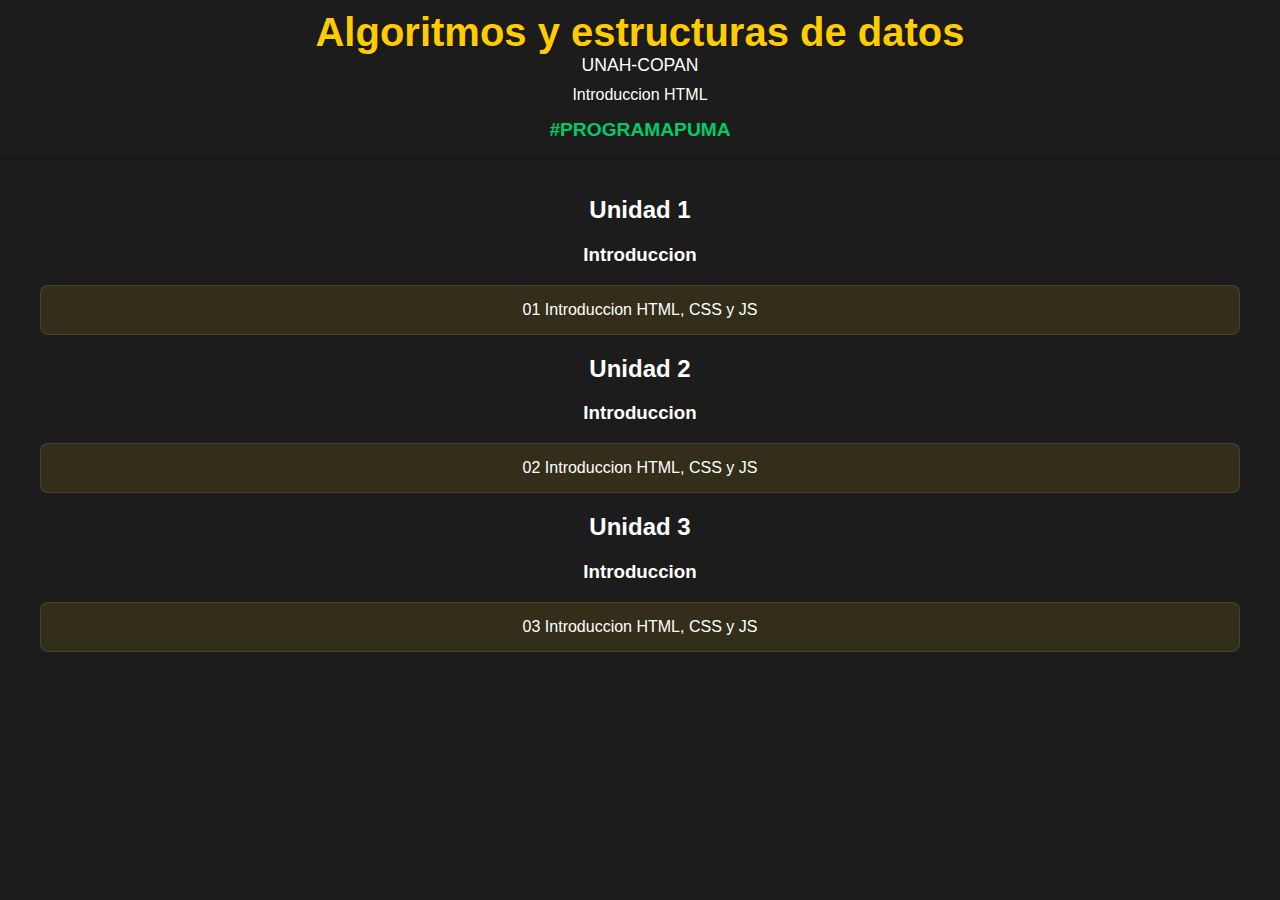
<file: index.html>
<!DOCTYPE html>
<html lang="en">
<head>
    <meta charset="UTF-8">
    <meta name="viewport" content="width=device-width, initial-scale=1.0">
    <title>Document</title>
    <link rel="stylesheet" href="./css/main-styles.css">
</head>

<body>
    <header>
         <h1> Algoritmos y estructuras de datos</h1>
            <a href="https://www.unah.edu.hn" target="_blank">UNAH-COPAN</a>
            <p>Introduccion HTML</p>
            <p class="hashtag" >#PROGRAMAPUMA</p>
    </header>

    <content>
        <div class="units-gird">
            <section class="units-card">
                <h2>Unidad 1</h2>
                <h3> Introduccion</h3>
                <ul class="lessons-menu">
                    <li>
                        <a href="./pages/unidad1/01.introduccion.index.html" class="lesson-link">
                            <span class="lessons-number">01</span>
                            Introduccion HTML, CSS y JS</a>
                        </a>
                        
                    </li>
                </ul>
            </section>
            
             <section class="units-card">
                <h2>Unidad 2</h2>
                <h3> Introduccion</h3>
                <ul class="lessons-menu">
                    <li>
                        <a href="./pages/unidad1/01.introduccion.index.html" class="lesson-link">
                            <span class="lessons-number">02</span>
                            Introduccion HTML, CSS y JS</a>
                    </li>
                </ul>
            </section>

            <section class="units-card">
                <h2>Unidad 3</h2>
                <h3> Introduccion</h3>
                <ul class="lessons-menu">
                    <li>
                        <a href="./pages/unidad1/01.introduccion.index.html" class="lesson-link">
                            <span class="lessons-number">03</span>
                            Introduccion HTML, CSS y JS</a>
                    </li>
                </ul>
            </section>
        </div>
    </content>

</body>
</html>
</file>
<file: css/main-styles.css>
body {
   background-color: #1c1c1c;
   color: #ffffff;
   font-family: 'Carrois Gothic SC', sans-serif;
   text-align: center;
   margin: 0;
   padding: 0;
}


header {
   padding: 10px;
   box-shadow: 0 2px 5px rgba(0, 0, 0, 0.2);
}


.contenido {
   max-width: 600px;
   margin: 50px auto;
}


header h1 {
   color: #ffcc00;
   margin: 0;
   font-size: 2.5em;
   text-shadow: 1px 1px 2px rgba(0, 0, 0, 0.3);
}


header a {
   color: #ffffff;
   text-decoration: none;
   font-size: 1.1em;
}


header a:hover {
   color: #ffcc00;
}


header p {
   margin: 10px 0 5px 0;
}


.hashtag {
   color: #00cc66;
   font-weight: bold;
   font-size: 1.2em;
   margin-top: 15px;
}


content {
   display: block;
   max-width: 1200px;
   margin: 40px auto;
   padding: 0 20px;
}


.units-grid {
   display: grid;
   grid-template-columns: repeat(auto-fit, minmax(350px, 1fr));
   gap: 30px;
   margin-top: 30px;
}


.unit-card {
   background-color: #2a2a2a;
   border-radius: 10px;
   padding: 25px;
   box-shadow: 0 3px 10px rgba(0, 0, 0, 0.3);
   border: 1px solid rgba(255, 204, 0, 0.2);
}


.unit-card:hover {
   box-shadow: 0 5px 15px rgba(0, 0, 0, 0.4);
}


.unit-card h2 {
   color: #ffcc00;
   margin: 0 0 20px 0;
   font-size: 1.8em;
   text-shadow: 1px 1px 2px rgba(0, 0, 0, 0.3);
}


.unit-card h2::after {
   content: '';
   display: block;
   width: 50px;
   height: 2px;
   background-color: #ffcc00;
   margin: 10px auto;
}


.lessons-menu {
   list-style: none;
   padding: 0;
   margin: 0;
}


.lessons-menu li {
   margin: 12px 0;
}


.lesson-link {
   display: block;
   color: #ffffff;
   text-decoration: none;
   padding: 15px 20px;
   background-color: rgba(255, 204, 0, 0.1);
   border-radius: 8px;
   border: 1px solid rgba(255, 255, 255, 0.1);
   font-weight: 500;
}


.lesson-link:hover {
   background-color: rgba(255, 204, 0, 0.2);
   border-color: rgba(255, 204, 0, 0.5);
   color: #ffcc00;
}


.lesson-number {
   display: inline-block;
   background: rgba(255, 204, 0, 0.2);
   color: #ffcc00;
   padding: 4px 8px;
   border-radius: 20px;
   font-size: 0.8em;
   margin-right: 10px;
   font-weight: bold;
}


@media (max-width: 768px) {
   .units-grid {
       grid-template-columns: 1fr;
       gap: 20px;
   }


   header h1 {
       font-size: 2em;
   }


   .unit-card {
       padding: 20px;
   }
}
</file>
